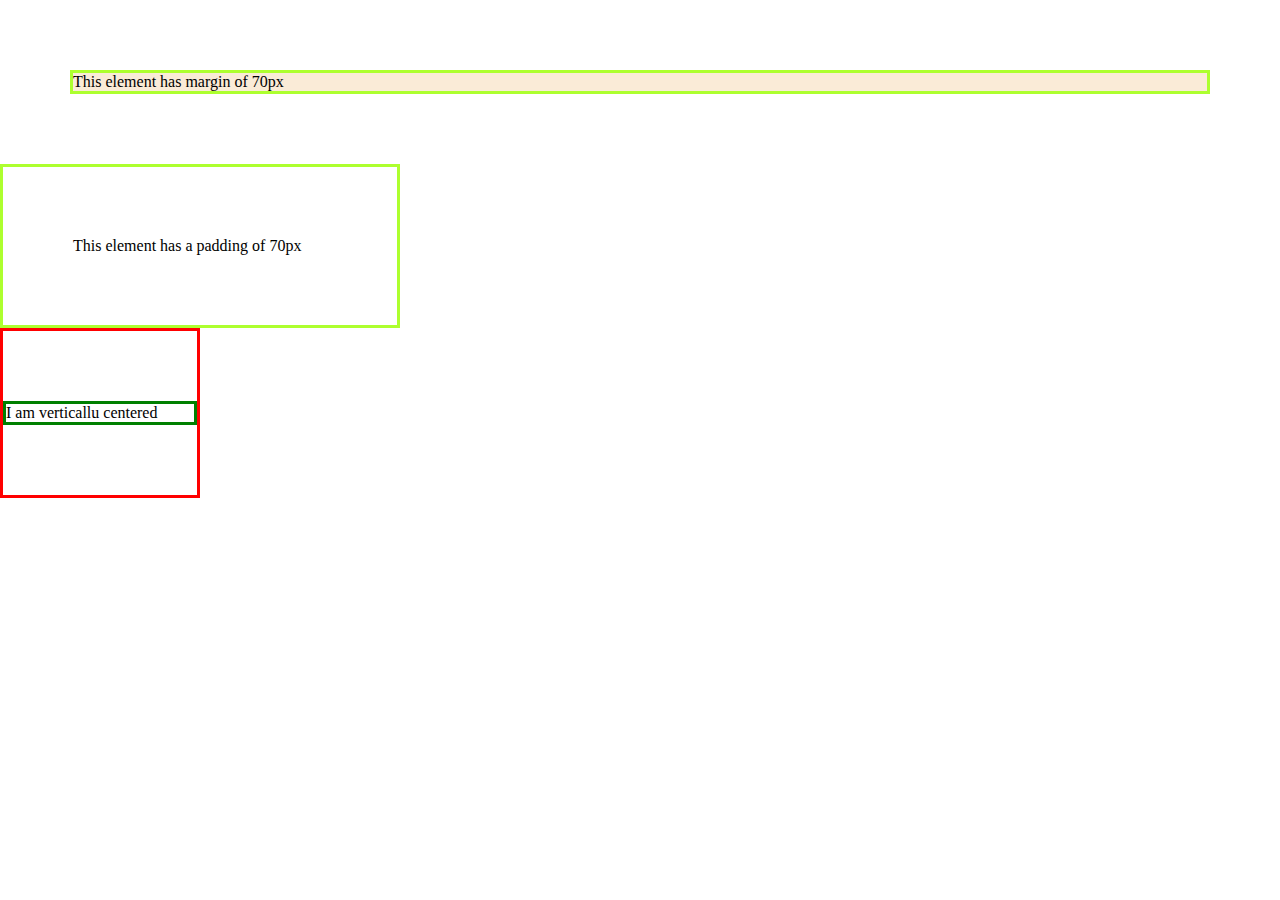
<file: BT-10-12/NguyenPhuocHai/buoi2.html>
<!DOCTYPE html>
<html lang="en">
<head>
    <meta charset="UTF-8">
    <meta name="viewport" content="width=device-width, initial-scale=1.0">
    <title>Buoi hoc 2</title>
    <link rel="stylesheet" href="./styleb2.css">
</head>
<body>
 <div class="b1">This element has margin of 70px  </div>
 <div class="b2">This element has a padding of 70px </div>
 <div class="b21">
    <div class="b22">I am verticallu centered</div>
 </div>
</body>
</html>
</file>
<file: BT-10-12/NguyenPhuocHai/styleb2.css>
* {
  margin: 0;
  padding: 0;
  box-sizing: border-box;
}

.b1 {
  background-color: antiquewhite;
  margin: 70px;
  border: 3px solid greenyellow;
}
.b2 {
  padding: 70px;
  width: 400px;
  border: 3px solid greenyellow;
}
.b21 {
  width: 200px;
  border: 3px solid red;
  /* padding: 70px 0; */
}
.b22 {
  margin: 70px 0;
  border: 3px solid green;
}
.menu ul {
  list-style: none;
  height: 52px;

  background-color: #aec5d1;
}
.menu li {
  margin-right: -4px;
  display: inline;
  padding: 20px 92px;
  line-height: 47px;
  border-right: 1px solid rgb(116, 172, 201);
}
.menu li:last-child {
  border-style: none;
}
.menu li a {
  color: black;
  text-decoration: none;
  font-weight: bold;
  font-size: large;
}
.menu li:hover {
  background-color: rgb(225, 232, 237);
}

p {
  text-align: center;
}
.box1 {
  position: fixed;
  left : 10px;
  top: 10px;
  background-color: aqua;
  border: 1px solid black;
  height: 130px;
  width: 200px;
  
}
 .box2 {
  position:fixed;
  top: 10px;
  right: 10px;
  background-color: #FFE4C4;
  border: 1px dashed black;
  height: 130px;
  width: 200px;
 
}
.box3 {
  position: fixed;
  left: 10px;
  bottom: 10px;
  background-color: #F0F8FF;
  border: 2px dotted black;
  height: 130px;
  width: 200px;
  
}
.box4 {
  position: fixed;
  right: 10px;
  bottom: 10px;
  background-color: #E9967A;
  border: 1px dashed  black;
  height: 130px;
  width: 200px;
 
}
.box5 {
  position: fixed;
  left: 0;
  right: 0;
  top: 0;
  bottom: 0;
  margin: auto;
  background-color: rgb(245, 245, 220);
  border: 1px dashed black;
  height: 130px;
  width: 200px;
  
}
</file>
